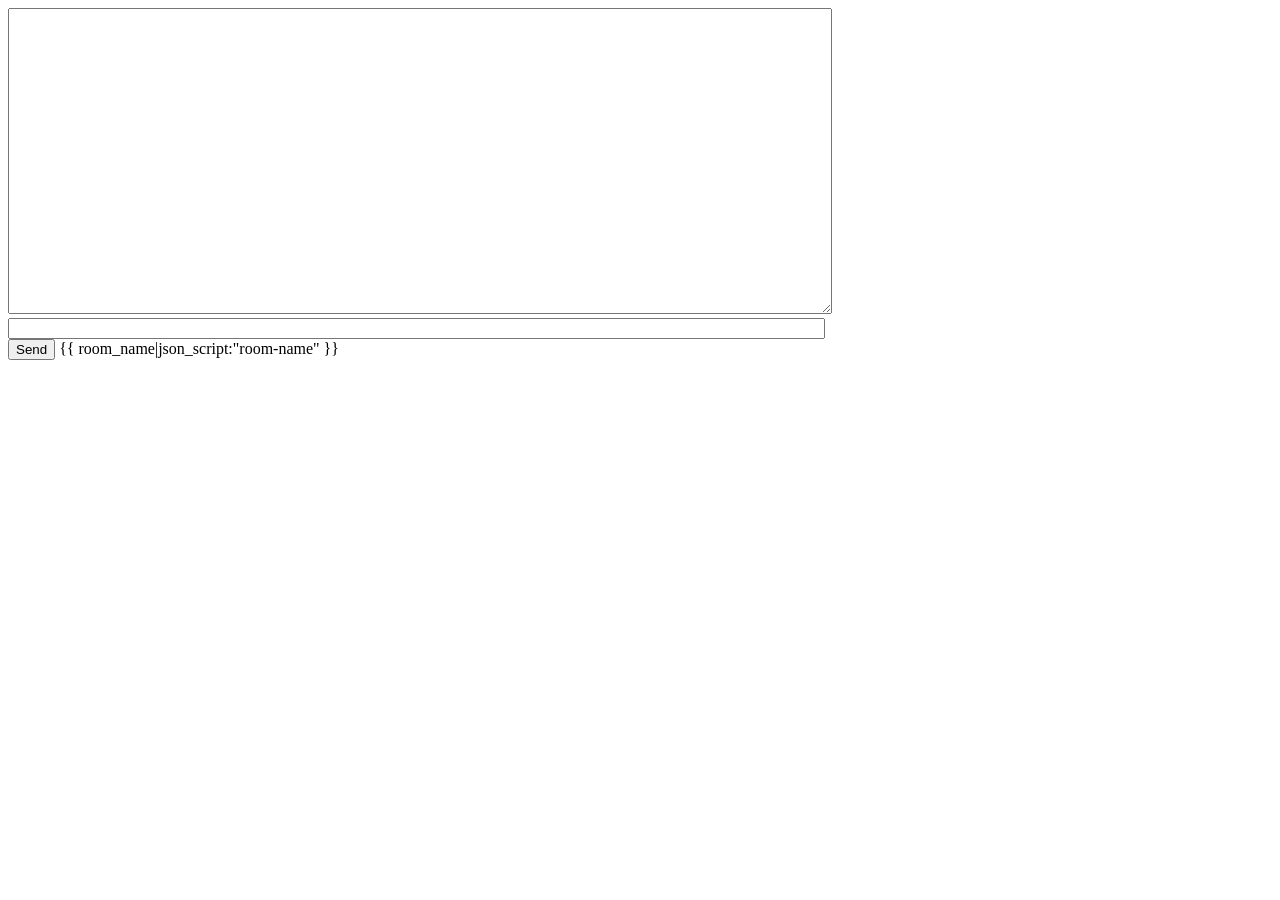
<file: chat/templates/chat/room.html>
<!-- chat/templates/chat/room.html -->
<!DOCTYPE html>
<html>
<head>
    <meta charset="utf-8"/>
    <title>Chat Room</title>
</head>
<body>
    <textarea id="chat-log" cols="100" rows="20"></textarea><br>
    <input id="chat-message-input" type="text" size="100"><br>
    <input id="chat-message-submit" type="button" value="Send">
    {{ room_name|json_script:"room-name" }}
    <script>
        const roomName = JSON.parse(document.getElementById('room-name').textContent);

        const chatSocket = new WebSocket(
            'ws://'
            + window.location.host
            + '/ws/chat/'
            + roomName
            + '/'
        );

        chatSocket.onmessage = function(e) {
            const data = JSON.parse(e.data);
            document.querySelector('#chat-log').value += (data.message + '\n');
        };

        chatSocket.onclose = function(e) {
            console.error('Chat socket closed unexpectedly');
        };

        document.querySelector('#chat-message-input').focus();
        document.querySelector('#chat-message-input').onkeyup = function(e) {
            if (e.keyCode === 13) {  // enter, return
                document.querySelector('#chat-message-submit').click();
            }
        };

        document.querySelector('#chat-message-submit').onclick = function(e) {
            const messageInputDom = document.querySelector('#chat-message-input');
            const message = messageInputDom.value;
            chatSocket.send(JSON.stringify({
                'message': message
            }));
            messageInputDom.value = '';
        };
    </script>
</body>
</html>
</file>
